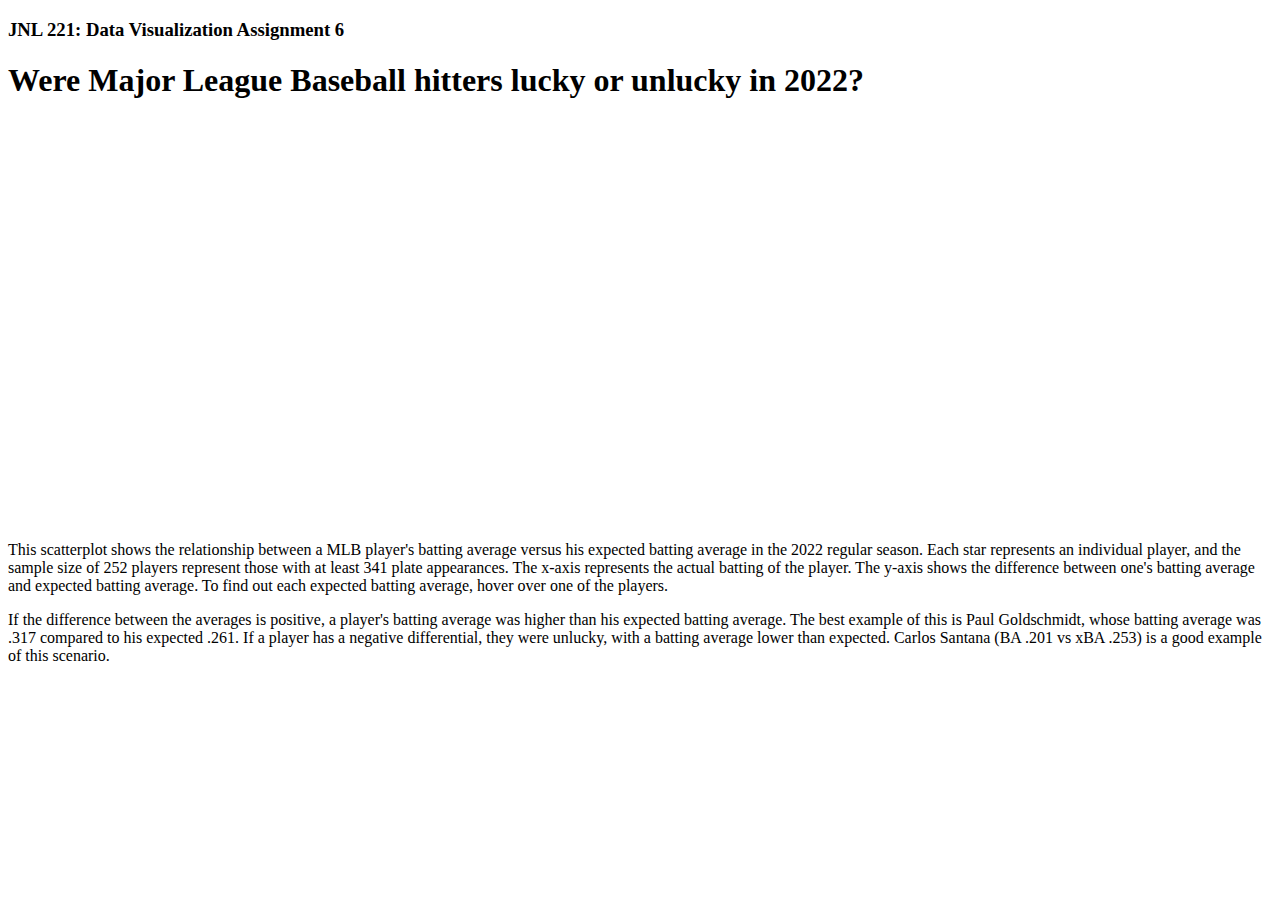
<file: JNL 221/index.html>
<!doctype html>
<html lang="en">
  <head>
    <!-- Required meta tags -->
    <meta charset="utf-8">
    <meta name="viewport" content="width=device-width, initial-scale=1">

    <!-- Bootstrap CSS -->
    <link href="https://cdn.jsdelivr.net/npm/bootstrap@5.0.2/dist/css/bootstrap.min.css" rel="stylesheet" integrity="sha384-EVSTQN3/azprG1Anm3QDgpJLIm9Nao0Yz1ztcQTwFspd3yD65VohhpuuCOmLASjC" crossorigin="anonymous">

    <title>JNL 221 - DV3</title>
  </head>
  <body>

    <div class="container">

      <div class="row">
        <header class="col bg-secondary text-white p-2 mb-4">
          <h3>JNL 221: Data Visualization Assignment 6</h3>
        </header>
      </div>

      <div class="row">
        <div class="col-lg-7">


          <h1>Were Major League Baseball hitters lucky or unlucky in 2022?</h1>



          <!-- PLACE YOUR DATAWRAPPER <iframe> DIRECTLY UNDERNEATH ME! -->

           <iframe title="2022 MLB Player Batting Average vs. Expected Batting Average" aria-label="Scatter Plot" id="datawrapper-chart-bMIJ1" src="https://datawrapper.dwcdn.net/bMIJ1/1/" scrolling="no" frameborder="0" style="width: 0; min-width: 100% !important; border: none;" height="400"></iframe><script type="text/javascript">!function(){"use strict";window.addEventListener("message",(function(e){if(void 0!==e.data["datawrapper-height"]){var t=document.querySelectorAll("iframe");for(var a in e.data["datawrapper-height"])for(var r=0;r<t.length;r++){if(t[r].contentWindow===e.source)t[r].style.height=e.data["datawrapper-height"][a]+"px"}}}))}();
</script>
          
          <!-- PLACE YOUR DATAWRAPPER <iframe> ABOVE ME!-->
                      <p>This scatterplot shows the relationship between a MLB player's batting average versus his expected batting average in the 2022 regular season. Each star represents an individual player, and the sample size of 252 players represent those with at least 341 plate appearances. The x-axis represents the actual batting of the player. The y-axis shows the difference between one's batting average and expected batting average. To find out each expected batting average, hover over one of the players.</p>

<p>If the difference between the averages is positive, a player's batting average was higher than his expected batting average. The best example of this is Paul Goldschmidt, whose batting average was .317 compared to his expected .261. If a player has a negative differential, they were unlucky, with a batting average lower than expected. Carlos Santana (BA .201 vs xBA .253) is a good example of this scenario.</p>
        
        </div>

      </div>

    <!-- Bootstrap Bundle with Popper -->
    <script src="https://cdn.jsdelivr.net/npm/bootstrap@5.0.2/dist/js/bootstrap.bundle.min.js" integrity="sha384-MrcW6ZMFYlzcLA8Nl+NtUVF0sA7MsXsP1UyJoMp4YLEuNSfAP+JcXn/tWtIaxVXM" crossorigin="anonymous"></script>

  </body>
</html>
</file>
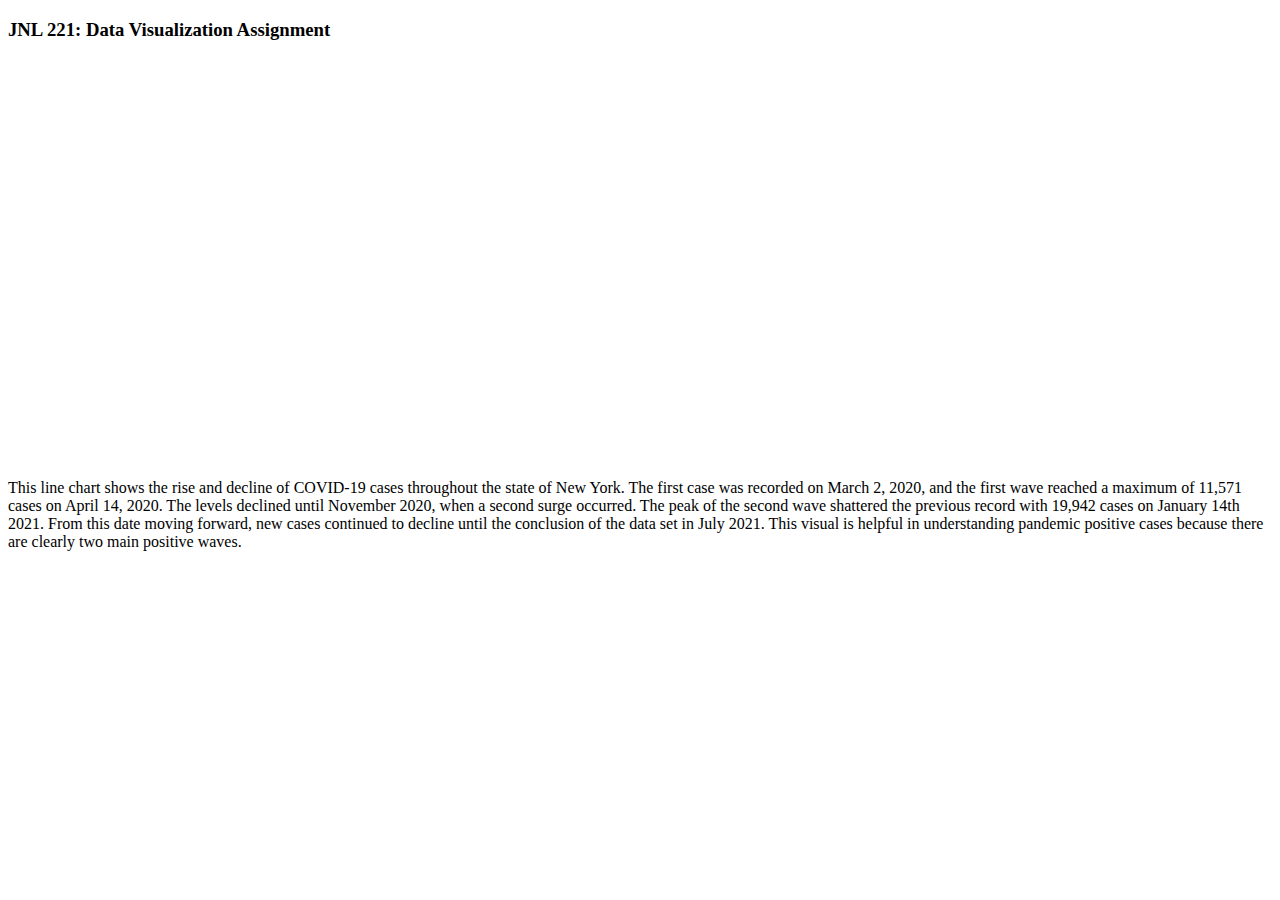
<file: JNL221/index.html>
<!doctype html>
<html lang="en">
  <head>
    <!-- Required meta tags -->
    <meta charset="utf-8">
    <meta name="viewport" content="width=device-width, initial-scale=1">

    <!-- Bootstrap CSS -->
    <link href="https://cdn.jsdelivr.net/npm/bootstrap@5.0.2/dist/css/bootstrap.min.css" rel="stylesheet" integrity="sha384-EVSTQN3/azprG1Anm3QDgpJLIm9Nao0Yz1ztcQTwFspd3yD65VohhpuuCOmLASjC" crossorigin="anonymous">

    <title>JNL 221 - DV3</title>
  </head>
  <body>

    <div class="container">

      <div class="row">
        <header class="col bg-secondary text-white p-2 mb-4">
          <h3>JNL 221: Data Visualization Assignment</h3>
        </header>
      </div>

      <div class="row">
        <div class="col-lg-7">

          <!-- PLACE YOUR DATAWRAPPER <iframe> DIRECTLY UNDERNEATH ME! -->
<iframe title="Number of COVID-19 cases in New York State March 2020-July 2021" aria-label="Interactive line chart" id="datawrapper-chart-l9MPD" src="https://datawrapper.dwcdn.net/l9MPD/1/" scrolling="no" frameborder="0" style="border: none;" width="600" height="400"></iframe>

          
          <!-- PLACE YOUR DATAWRAPPER <iframe> ABOVE ME!-->
        
        <p> 
          This line chart shows the rise and decline of COVID-19 cases throughout the state of New York. The first case was recorded on March 2, 2020, and the first wave reached a maximum of 11,571 cases on April 14, 2020. The levels declined until November 2020, when a second surge occurred. The peak of the second wave shattered the previous record with 19,942 cases on January 14th 2021. From this date moving forward, new cases continued to decline until the conclusion of the data set in July 2021. This visual is helpful in understanding pandemic positive cases because there are clearly two main positive waves.
          <p/>

        </div>

      </div>

    <!-- Bootstrap Bundle with Popper -->
    <script src="https://cdn.jsdelivr.net/npm/bootstrap@5.0.2/dist/js/bootstrap.bundle.min.js" integrity="sha384-MrcW6ZMFYlzcLA8Nl+NtUVF0sA7MsXsP1UyJoMp4YLEuNSfAP+JcXn/tWtIaxVXM" crossorigin="anonymous"></script>

  </body>
</html>
</file>
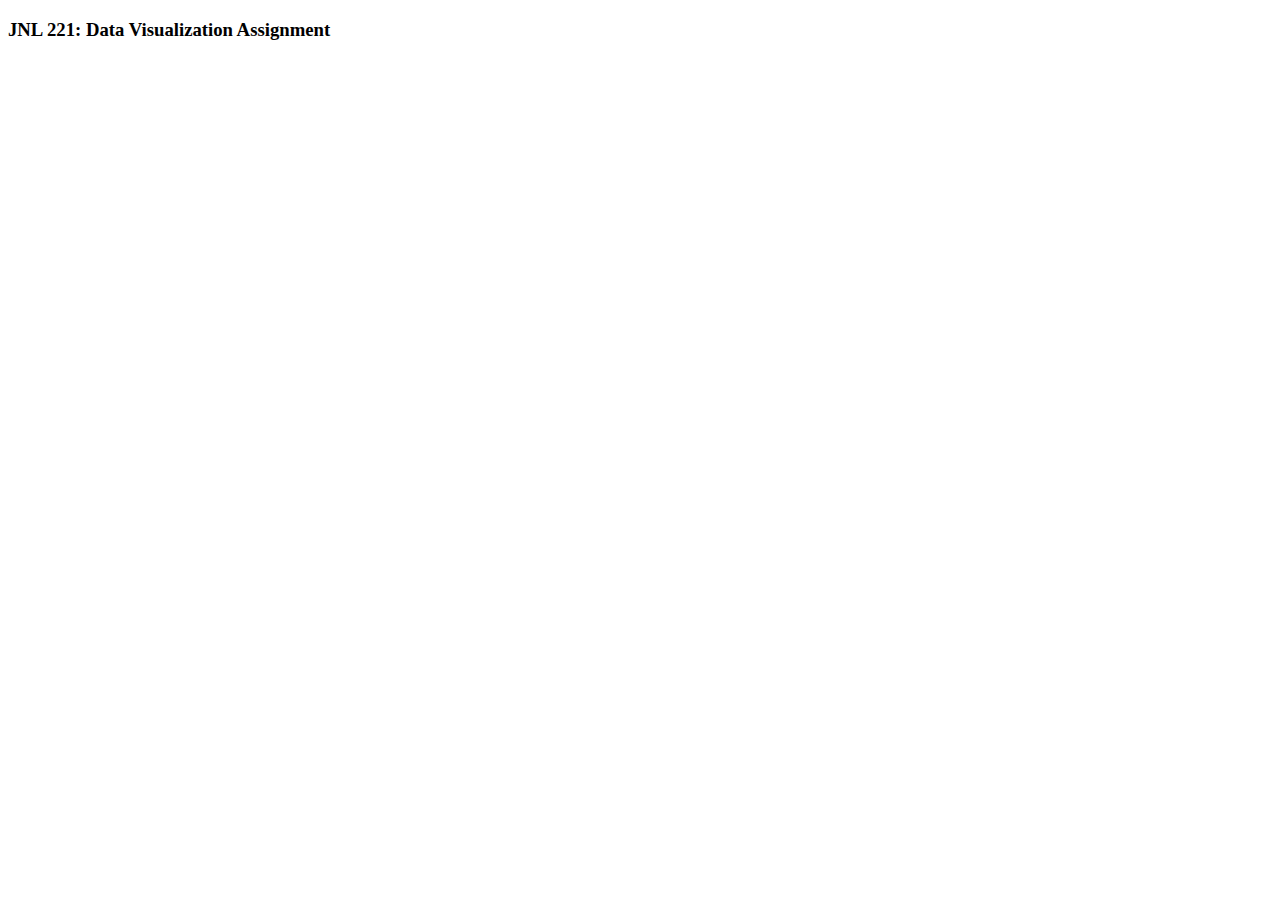
<file: JNL221/2index.html>
<!doctype html>
<html lang="en">
  <head>
    <!-- Required meta tags -->
    <meta charset="utf-8">
    <meta name="viewport" content="width=device-width, initial-scale=1">

    <!-- Bootstrap CSS -->
    <link href="https://cdn.jsdelivr.net/npm/bootstrap@5.0.2/dist/css/bootstrap.min.css" rel="stylesheet" integrity="sha384-EVSTQN3/azprG1Anm3QDgpJLIm9Nao0Yz1ztcQTwFspd3yD65VohhpuuCOmLASjC" crossorigin="anonymous">

    <title>JNL 221 - DV3</title>
  </head>
  <body>

    <div class="container">

      <div class="row">
        <header class="col bg-secondary text-white p-2 mb-4">
          <h3>JNL 221: Data Visualization Assignment</h3>
        </header>
      </div>

      <div class="row">
        <div class="col-lg-7">

          <!-- PLACE YOUR DATAWRAPPER <iframe> DIRECTLY UNDERNEATH ME! -->
<iframe title="Number of COVID-19 cases in New York State March 2020-July 2021" aria-label="Interactive line chart" id="datawrapper-chart-l9MPD" src="https://datawrapper.dwcdn.net/l9MPD/1/" scrolling="no" frameborder="0" style="border: none;" width="600" height="400"></iframe>

          <!-- PLACE YOUR DATAWRAPPER <iframe> ABOVE ME!-->
        
        </div>

      </div>

    <!-- Bootstrap Bundle with Popper -->
    <script src="https://cdn.jsdelivr.net/npm/bootstrap@5.0.2/dist/js/bootstrap.bundle.min.js" integrity="sha384-MrcW6ZMFYlzcLA8Nl+NtUVF0sA7MsXsP1UyJoMp4YLEuNSfAP+JcXn/tWtIaxVXM" crossorigin="anonymous"></script>

  </body>
</html>
</file>
